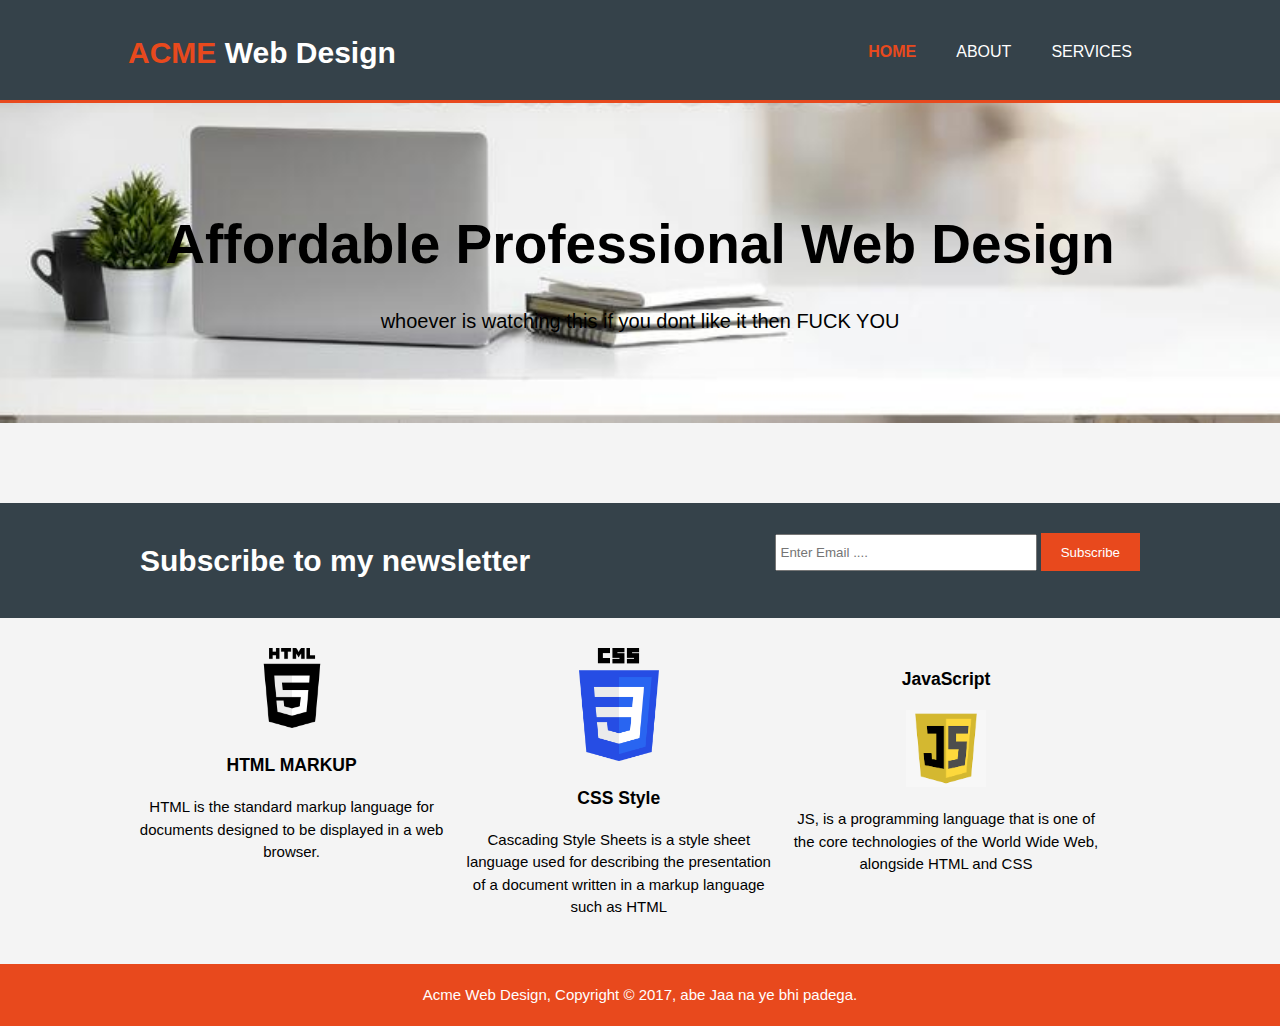
<file: index.html>
<!DOCTYPE html>
<html lang="en">
<head>
    <meta charset="UTF-8">
    <meta http-equiv="X-UA-Compatible" content="IE=edge">
    <meta name="viewport" content="width=device-width">
    <title>ACME WEB DESIGN | Welcome</title>
    <link rel = "stylesheet" href = "./css/style.css">
</head>
<body>
    <header> 
        <div class =  "container">
            <div id = "branding">
                <h1><span class = "highlight">ACME</span> Web Design</h1>
            </div>
            <nav>
                <ul>
                    <li class = "current"><a href = "index.html">Home</a></li>
                    <li><a href = "./about.html">About</a></li>
                    <li><a href = "./services.html">Services</a></li>
                </ul>
            </nav>
        </div>
        
    </header>
    <section id = "showcase">
        <div class = "container">
            <h1>Affordable Professional Web Design</h1>
            <p>whoever is watching this if you dont like it then FUCK YOU</p>
        </div>
    </section>
    <section id = "newsletter">
        <div class = "container">
            <h1>Subscribe to my newsletter</h1>
            <form>
                <input type = "email" placeholder = "Enter Email ....">
                <button type = "submit" class = "button-1">Subscribe</button>

            </form>
        </div>
    </section>
    <section id = "boxes">
        <div class = "container">
            <div class = "box">
                <img src = "./image/HTML5.png">
                <h3>HTML MARKUP</h3>
               <p>HTML is the standard markup language for documents designed to be displayed in a web browser.</p> 
            </div>
            <div class = "box">
                <img src = "./image/CSS3.png">
                <h3>CSS Style</h3>
               <p>Cascading Style Sheets is a style sheet language used for describing the presentation of a document written in a markup language such as HTML</p> 
            </div>
            <div class = "box">
                <h3>JavaScript</h3>
                <img src = "./image/JS.png">
               <p>JS, is a programming language that is one of the core technologies of the World Wide Web, alongside HTML and CSS</p> 
            </div>
        </div>
    </section>
    <footer>
        Acme Web Design, Copyright &copy; 2017, abe Jaa na ye bhi padega.
    </footer>
    
</body>
</html>
</file>
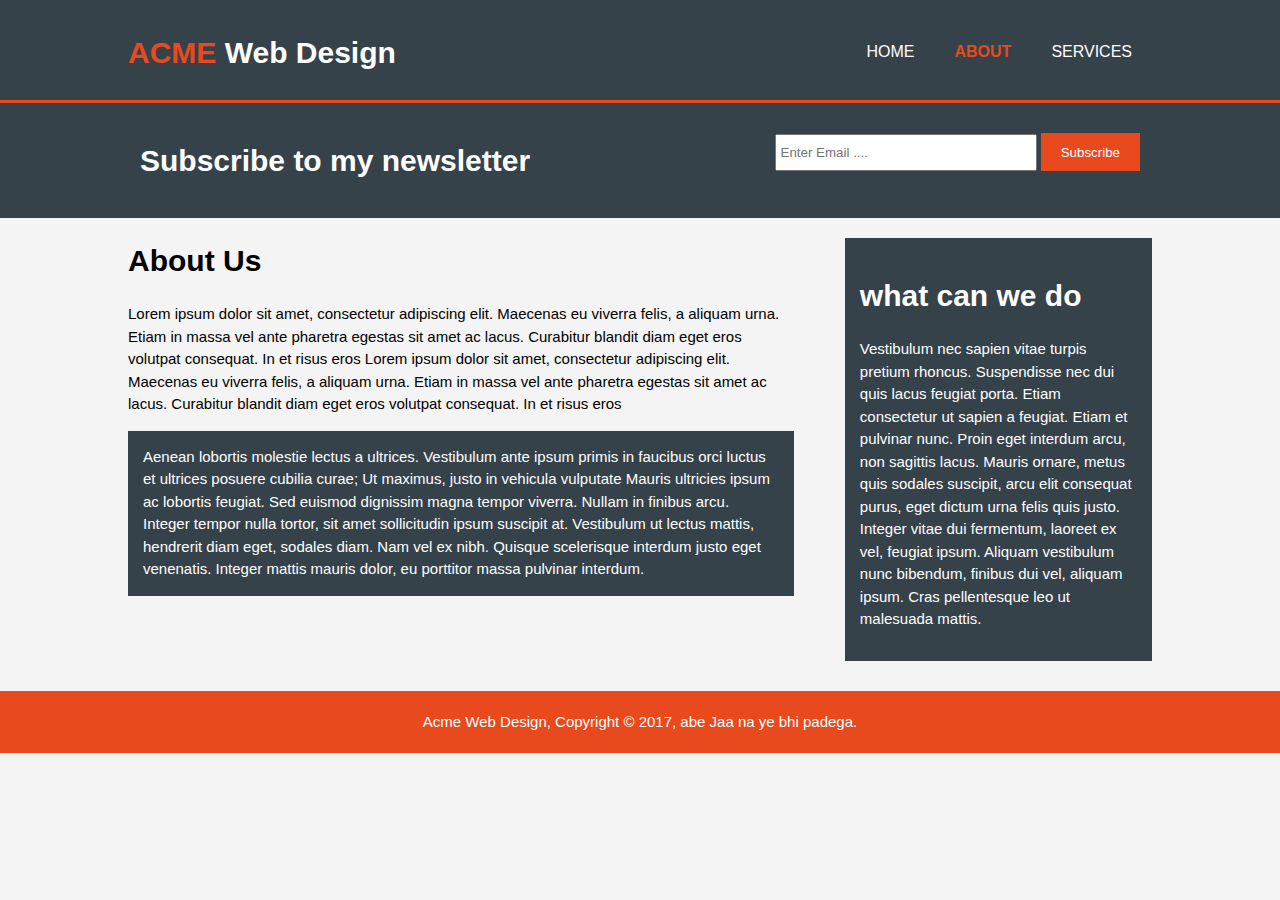
<file: about.html>
<!DOCTYPE html>
<html lang="en">
<head>
    <meta charset="UTF-8">
    <meta http-equiv="X-UA-Compatible" content="IE=edge">
    <meta name="viewport" content="width=device-width">
    <title>ACME WEB DESIGN | About</title>
    <link rel = "stylesheet" href = "./css/style.css">
</head>
<body>
    <header> 
        <div class =  "container">
            <div id = "branding">
                <h1><span class = "highlight">ACME</span> Web Design</h1>
            </div>
            <nav>
                <ul>
                    <li><a href = "./index.html">Home</a></li>
                    <li class = "current" ><a href = "about.html">About</a></li>
                    <li><a href = "./services.html">Services</a></li>
                </ul>
            </nav>
        </div>
        
    </header>
    <section id = "newsletter">
        <div class = "container">
            <h1>Subscribe to my newsletter</h1>
            <form>
                <input type = "email" placeholder = "Enter Email ....">
                <button type = "submit" class = "button-1">Subscribe</button>

            </form>
        </div>
    </section>
    <section id = "main">
        <div class = "container">
            <article id = "main-col">
                <h1 class = "page-title"> About Us</h1>
                <p>
                    Lorem ipsum dolor sit amet, consectetur adipiscing elit. Maecenas eu viverra felis, a aliquam urna. Etiam in massa vel ante pharetra egestas sit amet ac lacus. Curabitur blandit diam eget eros volutpat consequat. In et risus eros Lorem ipsum dolor sit amet, consectetur adipiscing elit. Maecenas eu viverra felis, a aliquam urna. Etiam in massa vel ante pharetra egestas sit amet ac lacus. Curabitur blandit diam eget eros volutpat consequat. In et risus eros
                </p>
                <p class = "dark">
                    Aenean lobortis molestie lectus a ultrices. Vestibulum ante ipsum primis in faucibus orci luctus et ultrices posuere cubilia curae; Ut maximus, justo in vehicula vulputate Mauris ultricies ipsum ac lobortis feugiat. Sed euismod dignissim magna tempor viverra. Nullam in finibus arcu. Integer tempor nulla tortor, sit amet sollicitudin ipsum suscipit at. Vestibulum ut lectus mattis, hendrerit diam eget, sodales diam. Nam vel ex nibh. Quisque scelerisque interdum justo eget venenatis. Integer mattis mauris dolor, eu porttitor massa pulvinar interdum.
                </p>
            </article>
            <aside id = "sidebar">
                <div class = "dark">
                <h1 class = "page-title"> what can we do</h1>
                <p>Vestibulum nec sapien vitae turpis pretium rhoncus. Suspendisse nec dui quis lacus feugiat porta. Etiam consectetur ut sapien a feugiat. Etiam et pulvinar nunc. Proin eget interdum arcu, non sagittis lacus. Mauris ornare, metus quis sodales suscipit, arcu elit consequat purus, eget dictum urna felis quis justo. Integer vitae dui fermentum, laoreet ex vel, feugiat ipsum. Aliquam vestibulum nunc bibendum, finibus dui vel, aliquam ipsum. Cras pellentesque leo ut malesuada mattis.</p>
                </div>
            </aside>    
        </div>
    </section>
    <footer>
        Acme Web Design, Copyright &copy; 2017, abe Jaa na ye bhi padega.
    </footer>
    
</body>
</html>
</file>
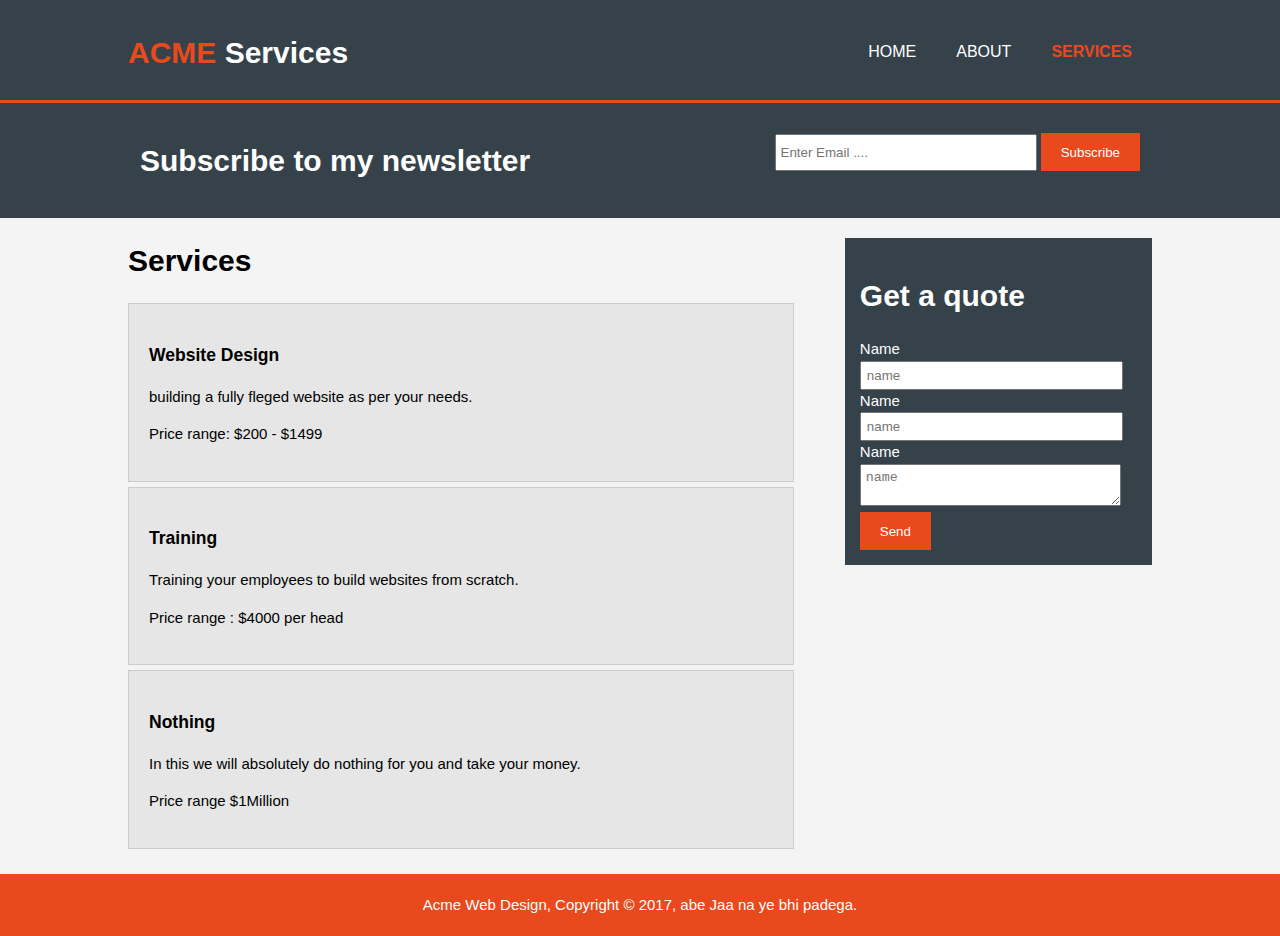
<file: services.html>
<!DOCTYPE html>
<html lang="en">
<head>
    <meta charset="UTF-8">
    <meta http-equiv="X-UA-Compatible" content="IE=edge">
    <meta name="viewport" content="width=device-width">
    <title>ACME WEB DESIGN | Services</title>
    <link rel = "stylesheet" href = "./css/style.css">
</head>
<body>
    <header> 
        <div class =  "container">
            <div id = "branding">
                <h1><span class = "highlight">ACME</span> Services</h1>
            </div>
            <nav>
                <ul>
                    <li><a href = "./index.html">Home</a></li>
                    <li><a href = "./about.html">About</a></li>
                    <li class = "current"><a href = "./services.html">Services</a></li>
                </ul>
            </nav>
        </div>
        
    </header>
    <section id = "newsletter">
        <div class = "container">
            <h1>Subscribe to my newsletter</h1>
            <form>
                <input type = "email" placeholder = "Enter Email ....">
                <button type = "submit" class = "button-1">Subscribe</button>

            </form>
        </div>
    </section>
    <section id = "main">
        <div class = "container">
            <article id = "main-col">
                <h1 class = "page-title"> Services</h1>
                <ul id = "services">
                    <li>
                        <h3> Website Design</h3>
                        <p>building a fully fleged website as per your needs.</p>
                        <p>Price range: $200 - $1499</p>
                    </li>
                    <li>
                        <h3> Training</h3>
                        <p>Training your employees to build websites from scratch.</p>
                        <p>Price range : $4000 per head</p>
                    </li>
                    <li>
                        <h3> Nothing</h3>
                        <p>In this we will absolutely do nothing for you and take your money.</p>
                        <p>Price range $1Million</p>
                    </li>
                </ul>
            </article>
            <aside id = "sidebar">
                <div class = "dark">
                <h1 class = "page-title"> Get a quote</h1>
                <form class = "quote">
                    <div>
                        <label>Name</label><br>
                        <input type="text" placeholder="name">  
                    </div>
                    <div>
                        <label>Name</label><br>
                        <input type="email" placeholder="name">  
                    </div>
                    <div>
                        <label>Name</label><br>
                        <textarea placeholder="name"></textarea>  
                    </div>
                    <button class = "button-1" type = "submit"> Send </button>
                    
                </form>
                </div>
            </aside>    
        </div>
    </section>
    <footer>
        Acme Web Design, Copyright &copy; 2017, abe Jaa na ye bhi padega.
    </footer>
    
</body>
</html>
</file>
<file: css/style.css>
body{
    font : 15px/1.5 Arial, Helvetica, sans-serif;
    background-color: #f4f4f4;
    padding: 0;
    margin: 0;
}
/*Global*/
.container{
    width : 80%;
    margin : auto;
    overflow: hidden;
}
ul{
    margin: 0;
    padding: 0;
}
.button-1 {
    height:38px;
    border: none;
    background: #e8491d;
    padding-left: 20px;
    padding-right: 20px;
    color: #ffffff;
}
.dark{
    padding : 15px;
    background: #35424a;
    color: #ffffff;
    margin-top: 10px;
    margin-bottom: 10px;
}
/* HEADER */
header{
    background: #35424a;
    color: #ffffff;
    padding-top: 30px;
    min-height: 70px;
    border-bottom: #e8491d 3px solid;

}
header a{
    color: #ffffff;
    text-decoration: none;
    text-transform: uppercase;
    font-size: 16px;
}
header li{
    float: left;
    display: inline;
    padding: 0 20px 0 20px;
}
header #branding{
    float: left;
}
header #branding h1{
    margin:0;
}
header nav{
    float:right;
    margin-top: 10px;
}
header .highlight,header .current a{
    color: #e8491d;
    font-weight: bold;
}
header a:hover{
    color: #cccccc;
    font-weight: bold;
}
#showcase {
    min-height : 400px;
    background: url('../image/bg.jpeg') no-repeat 0 -400px;
    background-size: 100%;
    text-align: center;
    color: black;
}
#showcase h1 {
    margin-top: 100px;
    font-size: 55px;
    margin-bottom: 10px;
}
#showcase p{
    margin-bottom: 30px;
    font-size: 20px;
}
#newsletter {
    padding: 15px;
    color:white;
    background: #35424a;
}
#newsletter h1{
    float:left;
}
#newsletter form {
    float:right;
    margin-top: 15px;
}
#newsletter input[type = "email"] {
    padding: 4px;
    height: 25px;
    width: 250px;
}
/* boxes */
#boxes {
    margin-top: 20px;
}
#boxes .box img{
    width : 80px;
}
#boxes .box {
    float: left;
    text-align: center;
    width: 30%;
    padding: 10px;
}
#sidebar {
    float: right;
    margin-top: 10px;
    width: 30%;
}
#sidebar .quote input, #sidebar .quote textarea{
    width: 90%;
    padding: 5px;
}
#main-col{
    float: left;
    width: 65%;
}
#services li{
     list-style: none;
     padding: 20px;
     border: #cccccc solid 1px;
     margin-bottom: 5px;
     background: #e6e6e6;
}
footer{
    padding: 20px;
    margin-top: 20px;
    color: #ffffff;
    background-color:#e8491d;
    text-align: center;
}
@media(max-width: 768px) {
    header #branding,header nav,header nav li,#newsletter h1,#newsletter form, #boxes .box,article#main-col,aside#sidebar {
        float: none;
        text-align: center;
        width: 100%;
    }
    header{
        padding-bottom: 20px;
    }
    #showcase h1{
        margin-top: 40px;
    }
    #newsletter button, .quote button{
        display: block;
        width: 100%;
    }
    #newsletter form input[type = "email"], .quote input, .quote textarea{
        width: 100%;
        margin-bottom: 5px;
    }
}
</file>
